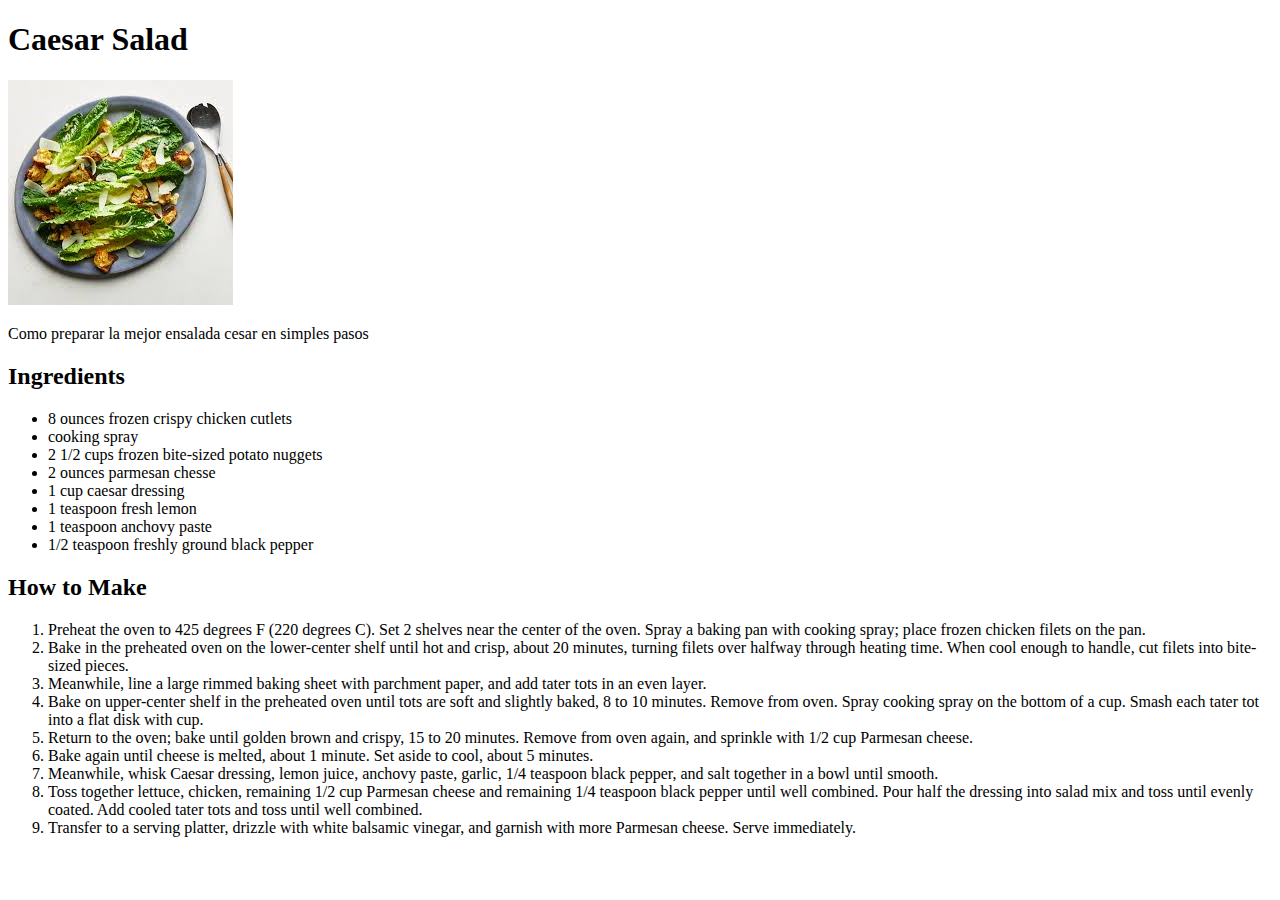
<file: recipes/caesar-salad.html>
<!DOCTYPE html>
<html lang="en">
<head>
    <meta charset="UTF-8">
    <meta name="viewport" content="width=device-width, initial-scale=1.0">
    <title>Caesar Salad Recipe</title>
</head>
<body>
    <p><h1>Caesar Salad</h1></p>
    <p><img src="images/cesar-salad.jpg" alt="Caesar Salad"></p>
    <p>Como preparar la mejor ensalada cesar en simples pasos</p>
    <p><h2>Ingredients</h2></p>
    <ul>
        <li>8 ounces frozen crispy chicken cutlets</li>
        <li>cooking spray</li>
        <li>2 1/2 cups frozen bite-sized potato nuggets</li>
        <li>2 ounces parmesan chesse</li>
        <li>1 cup caesar dressing</li>
        <li>1 teaspoon fresh lemon</li>
        <li>1 teaspoon anchovy paste</li>
        <li>1/2 teaspoon freshly ground black pepper</li>

    </ul>
    <p><h2>How to Make</h2></p>
    <ol>
        <li>Preheat the oven to 425 degrees F (220 degrees C). Set 2 shelves near the center of the oven. Spray a baking pan with cooking spray; place frozen chicken filets on the pan.</li>
        <li>Bake in the preheated oven on the lower-center shelf until hot and crisp, about 20 minutes, turning filets over halfway through heating time. When cool enough to handle, cut filets into bite-sized pieces.</li>
        <li>Meanwhile, line a large rimmed baking sheet with parchment paper, and add tater tots in an even layer.</li>
        <li>Bake on upper-center shelf in the preheated oven until tots are soft and slightly baked, 8 to 10 minutes. Remove from oven. Spray cooking spray on the bottom of a cup. Smash each tater tot into a flat disk with cup. </li>
        <li>Return to the oven; bake until golden brown and crispy, 15 to 20 minutes. Remove from oven again, and sprinkle with 1/2 cup Parmesan cheese. </li>
        <li>Bake again until cheese is melted, about 1 minute. Set aside to cool, about 5 minutes.</li>
        <li>Meanwhile, whisk Caesar dressing, lemon juice, anchovy paste, garlic, 1/4 teaspoon black pepper, and salt together in a bowl until smooth.

        </li>
        <li>Toss together lettuce, chicken, remaining 1/2 cup Parmesan cheese and remaining 1/4 teaspoon black pepper until well combined. Pour half the dressing into salad mix and toss until evenly coated. Add cooled tater tots and toss until well combined.

        </li>
        <li>Transfer to a serving platter, drizzle with white balsamic vinegar, and garnish with more Parmesan cheese. Serve immediately.</li>
    </ol>
</body>
</html>
</file>
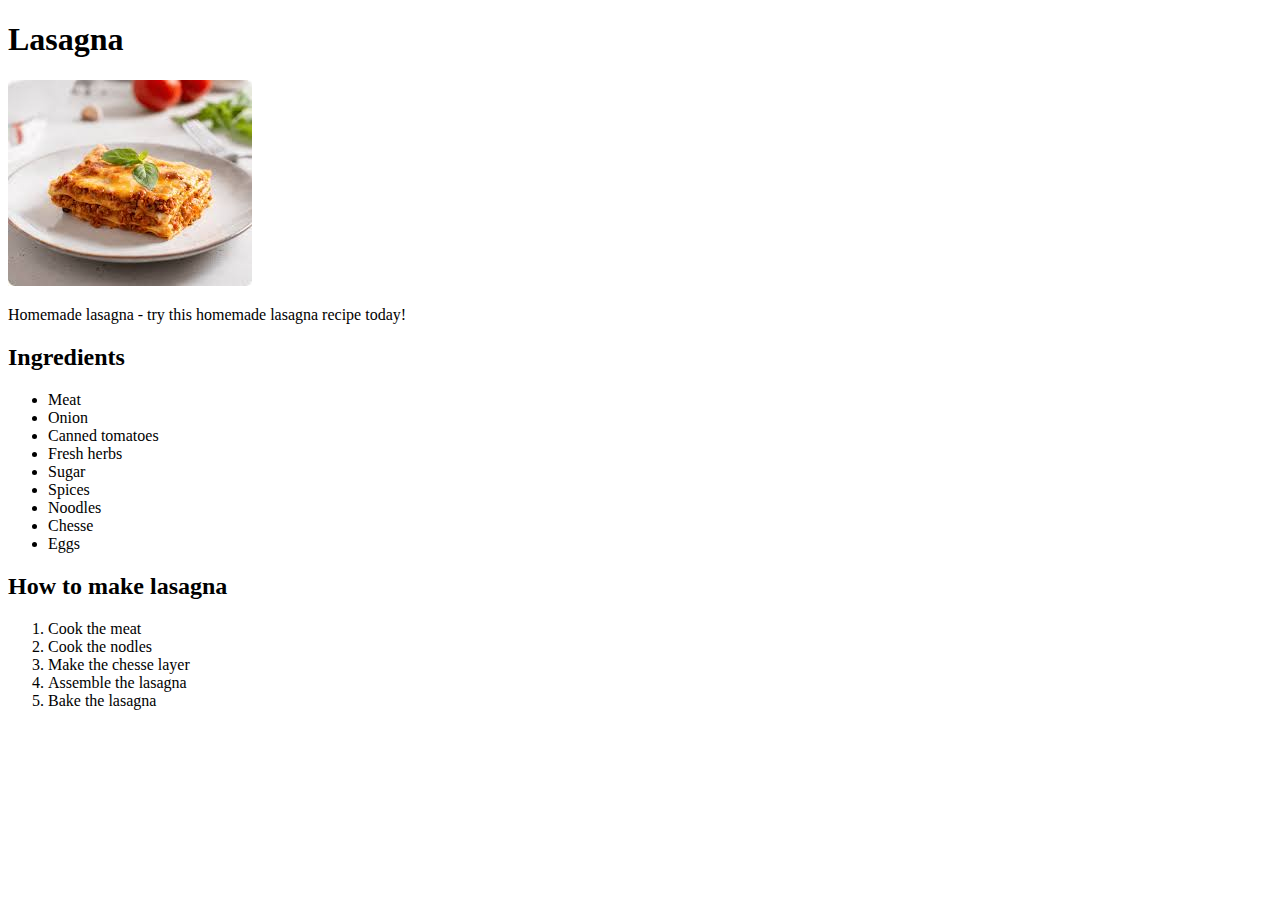
<file: recipes/lasagna.html>
<!DOCTYPE html>
<html lang="en">
<head>
    <meta charset="UTF-8">
    <meta name="viewport" content="width=device-width, initial-scale=1.0">
    <title>Recipe of Lasagna</title>
</head>
<body>
    <p><h1>Lasagna</h1></p>
    <p><img src="./images/lasagna.jpg" alt="Lasagna"></p>
    <p>Homemade lasagna - try this homemade lasagna recipe today!</p>
    
    <p><h2>Ingredients</h2></p>
    <ul>
        <li>Meat</li>
        <li>Onion</li>
        <li>Canned tomatoes</li>
        <li>Fresh herbs</li>
        <li>Sugar</li>
        <li>Spices</li>
        <li>Noodles</li>
        <li>Chesse</li>
        <li>Eggs</li>
    </ul>
    <p><h2>How to make lasagna</h2></p>
    <ol>
        <li>Cook the meat</li>
        <li>Cook the nodles</li>
        <li>Make the chesse layer</li>
        <li>Assemble the lasagna</li>
        <li>Bake the lasagna</li>
    </ol>
</body>
</html>
</file>
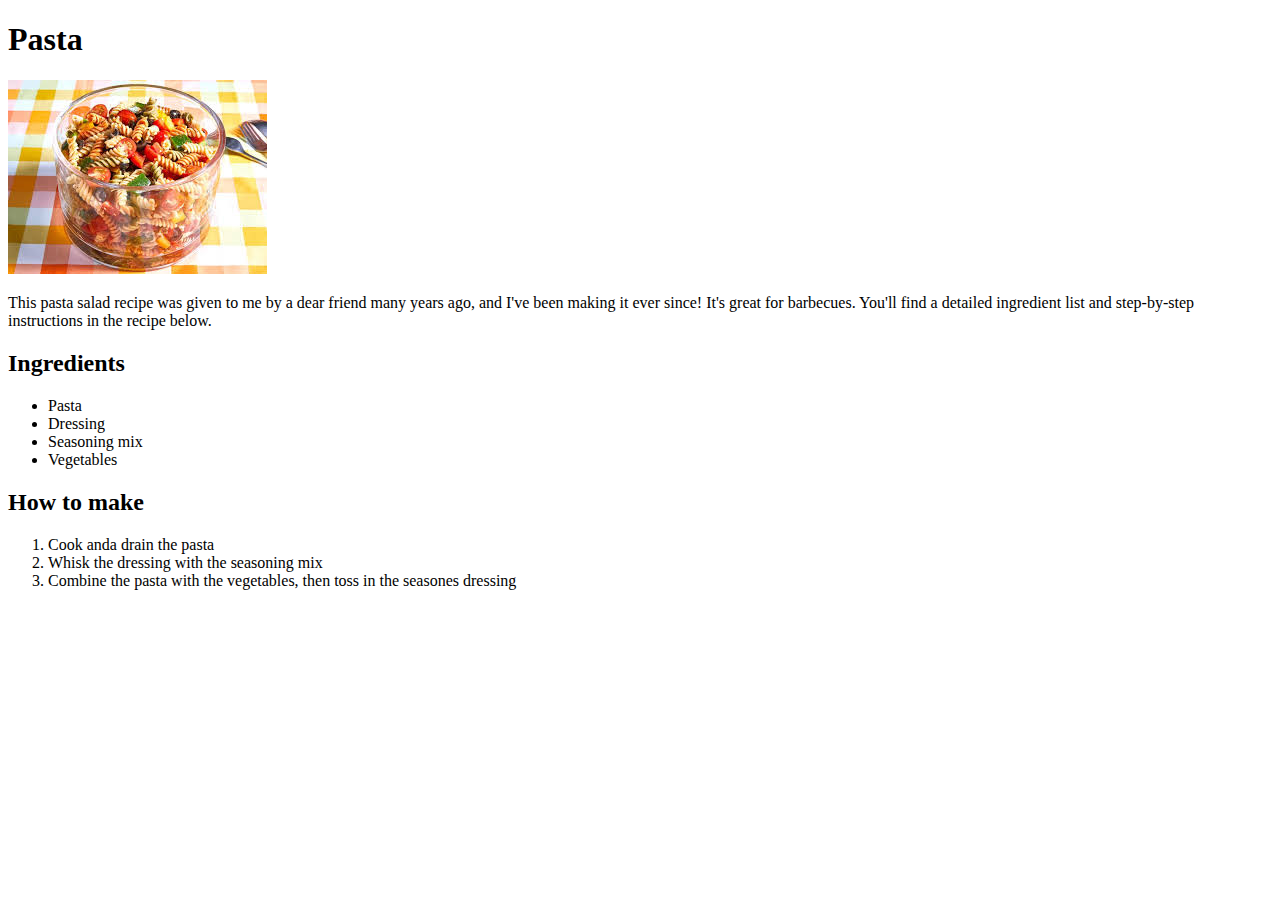
<file: recipes/pasta.html>
<!DOCTYPE html>
<html lang="en">
<head>
    <meta charset="UTF-8">
    <meta name="viewport" content="width=device-width, initial-scale=1.0">
    <title>Pasta Recipe</title>
</head>
<body>
    <p><h1>Pasta</h1></p>
    <p><img src="images/pasta.jpeg" alt="Pasta"></p>
    <p>This pasta salad recipe was given to me by a dear friend many years ago, and I've been making it ever since! It's great for barbecues. You'll find a detailed ingredient list and step-by-step instructions in the recipe below.</p>
    <p><h2>Ingredients</h2></p>
    <ul>
        <li>Pasta</li>
        <li>Dressing</li>
        <li>Seasoning mix</li>
        <li>Vegetables</li>
    </ul>
    <p><h2>How to make</h2></p>
    <ol>
        <li>Cook anda drain the pasta</li>
        <li>Whisk the dressing with the seasoning mix</li>
        <li>Combine the pasta with the vegetables, then toss in the seasones dressing</li>
    </ol>
</body>
</html>
</file>
